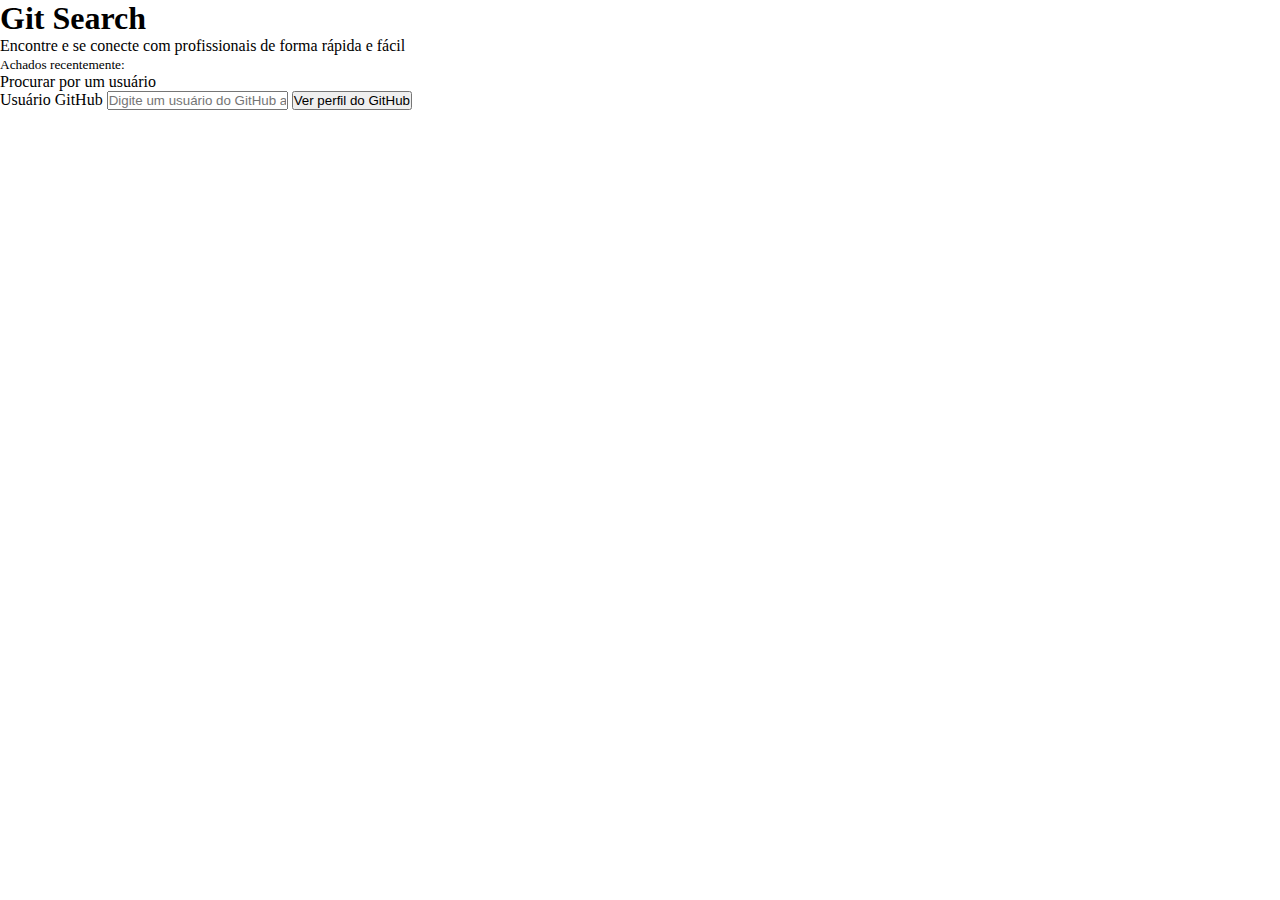
<file: index.html>
<!DOCTYPE html>
<html lang="pt-br">

<head>
  <meta charset="UTF-8" />
  <meta http-equiv="X-UA-Compatible" content="IE=edge" />
  <meta name="viewport" content="width=device-width, initial-scale=1.0" />
  <link rel="stylesheet" href="./styles/globalStyles.css" />
  <link rel="stylesheet" href="./pages/home/index.css" />
  <title>Git Search</title>
</head>

<body>
  <main>

    <section class="pink-section">
      <div class="pink-div">
        <h1>Git Search</h1>
        <p>Encontre e se conecte com profissionais de forma rápida e fácil</p>
        <div id="profiles-div">
          <small id="smallTitle">Achados recentemente:</small>
        </div>
      </div>
    </section>

    <section class="black-section">
      <div class="div-black">
        <p class="p-find-user">Procurar por um usuário</p>
        <div id="div-label-input">
          <label for="sim" class="label-user">Usuário GitHub</label>
          <input type="email" required="true" id="userInput" placeholder="Digite um usuário do GitHub aqui">
          <button id=buttonSearchUser>Ver perfil do GitHub</button>
        </div> 
      </div>
      
    </section>

    <section class="main-profile-section">
    </section>
  </main>


  <script src="./pages/home/index.js"></script>
</body>

</html>
</file>
<file: styles/globalStyles.css>
* {
  margin: 0;
  padding: 0;
  box-sizing: border-box;
}

:root{
    --color-brand-1: #C2255C;
    --color-brand-2: #D6336C;
    --color-grey-1:  #191C1F;
    --color-grey-2:  #212529;
    --color-grey-3:  #33363A;
    --color-grey-4:  #373B3E;
    --color-grey-6:  #A6A8A9;
    --color-grey-7:  #FFFFFF;
    --color-alert:   #C22554;
}
</file>
<file: pages/home/index.css>
/* Desenvolva sua estilização aqui...*/
</file>
